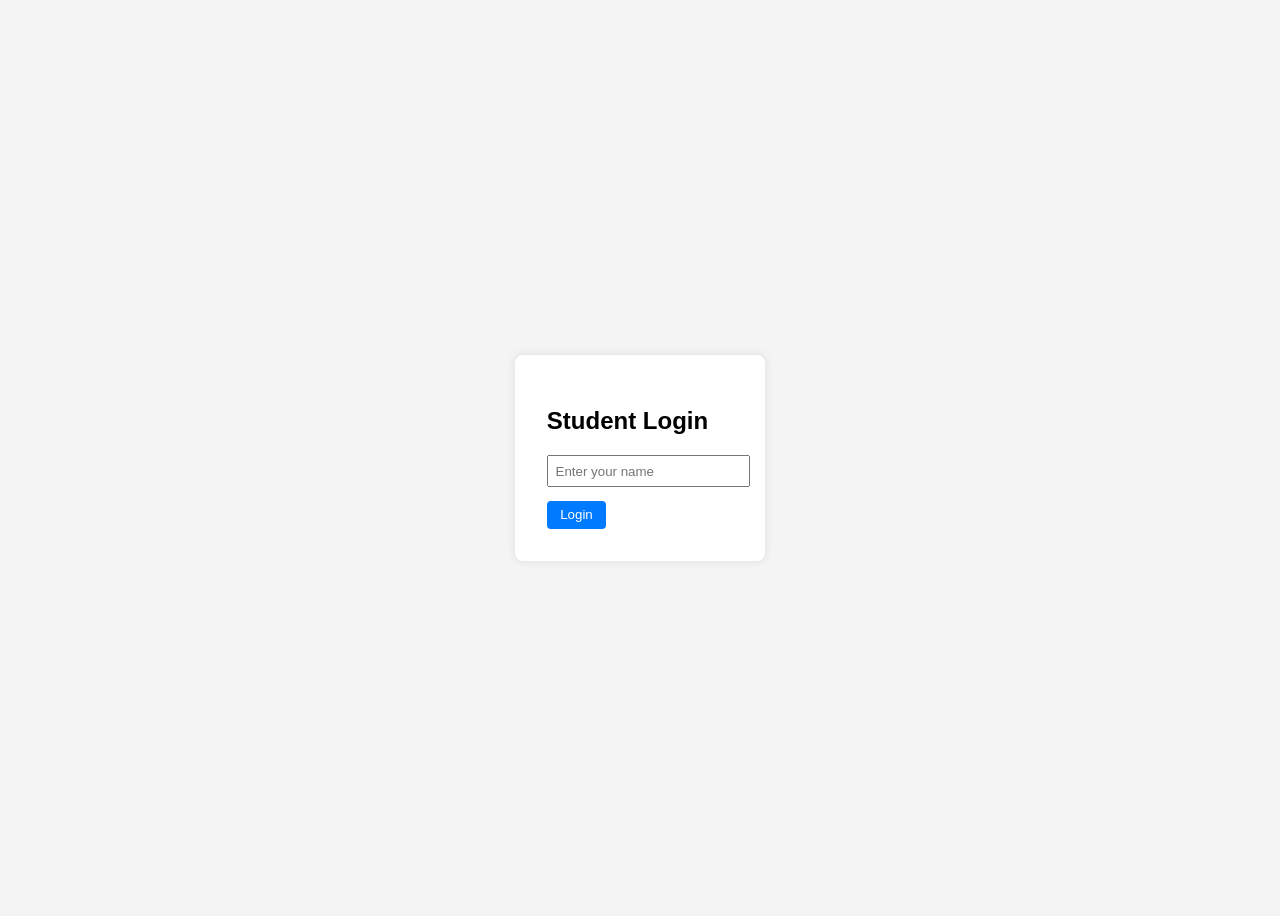
<file: index.html>
<!-- index.html -->
<!DOCTYPE html>
<html lang="en">
<head>
  <meta charset="UTF-8">
  <title>Student Login</title>
  <link rel="stylesheet" href="style.css">
</head>
<body>
  <div class="container">
    <h2>Student Login</h2>
    <input type="text" id="studentName" placeholder="Enter your name" required>
    <button onclick="login()">Login</button>
  </div>
  <script src="script.js"></script>
</body>
</html>
</file>
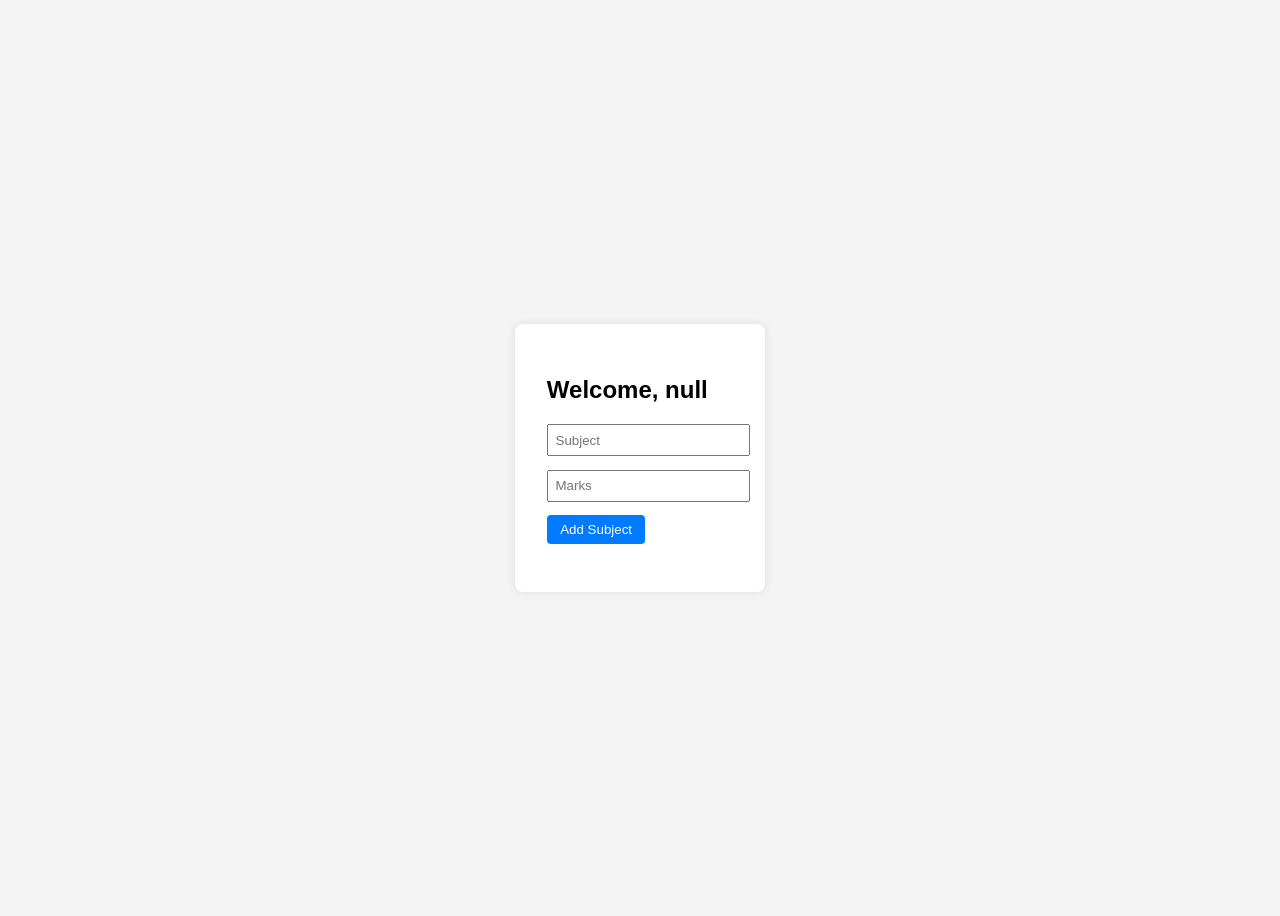
<file: profile.html>
<!-- profile.html -->
<!DOCTYPE html>
<html lang="en">
<head>
  <meta charset="UTF-8">
  <title>Student Profile</title>
  <link rel="stylesheet" href="style.css">
</head>
<body>
  <div class="container">
    <h2 id="welcome"></h2>

    <input type="text" id="subject" placeholder="Subject">
    <input type="number" id="marks" placeholder="Marks">
    <button onclick="addSubject()">Add Subject</button>

    <ul id="subjectList"></ul>
  </div>
  <script src="script.js"></script>
</body>
</html>
</file>
<file: style.css>
body {
    font-family: Arial, sans-serif;
    background: #f4f4f4;
    display: flex;
    justify-content: center;
    align-items: center;
    height: 100vh;
  }
  
  .container {
    background: white;
    padding: 2em;
    border-radius: 8px;
    box-shadow: 0 0 10px rgba(0, 0, 0, 0.1);
  }
  
  input {
    display: block;
    margin: 1em 0;
    padding: 0.5em;
    width: 100%;
  }
  
  button {
    padding: 0.5em 1em;
    background: #007bff;
    color: white;
    border: none;
    border-radius: 4px;
    cursor: pointer;
  }
</file>
